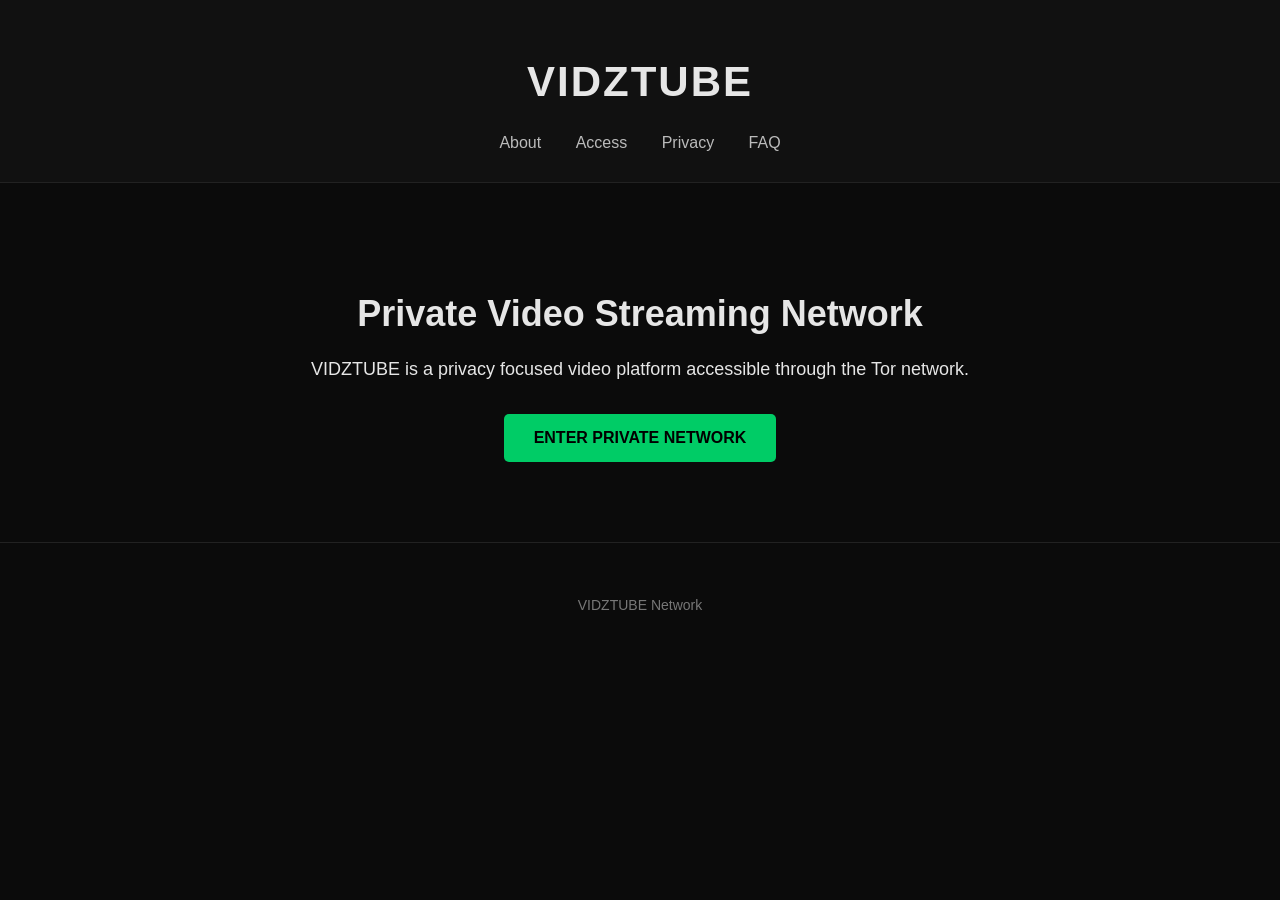
<file: index.html>
<!DOCTYPE html>
<html lang="en">

<head>
<meta name="robots" content="index, follow">
<meta name="keywords" content="tor video platform, anonymous streaming, privacy video hosting">
<meta charset="UTF-8">
<meta name="viewport" content="width=device-width, initial-scale=1.0">

<title>VIDZTUBE | Private Video Network</title>

<meta name="description" content="VIDZTUBE is a privacy focused video streaming platform accessible through the Tor network.">

<link rel="stylesheet" href="style.css">

</head>

<body>

<header>

<h1>VIDZTUBE</h1>

<nav>

<a href="about.html">About</a>
<a href="how-to-access.html">Access</a>
<a href="privacy.html">Privacy</a>
<a href="faq.html">FAQ</a>

</nav>

</header>

<section class="hero">

<h2>Private Video Streaming Network</h2>

<p>
VIDZTUBE is a privacy focused video platform accessible through the Tor network.
</p>

<a class="button" href="http://vidztubepmqb7gz7kizpqg3hrziqi2wdcgg7eglbwh6poikrzrs3jpyd.onion">ENTER PRIVATE NETWORK</a>

</section>

<footer>

<p>VIDZTUBE Network</p>

</footer>

</body>
</html>
</file>
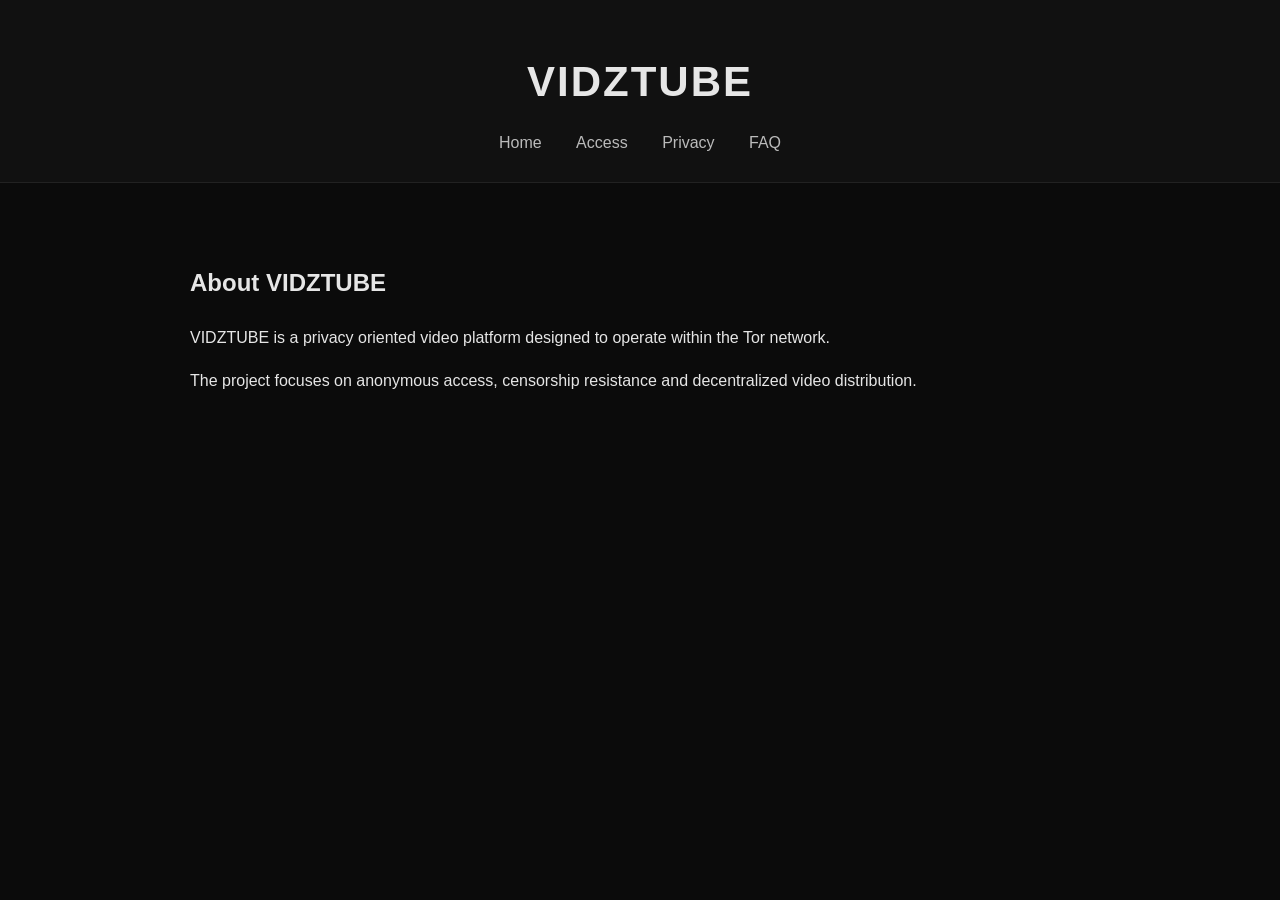
<file: about.html>
<!DOCTYPE html>
<html>
<head>

<meta charset="UTF-8">
<title>About VIDZTUBE</title>

<link rel="stylesheet" href="style.css">

</head>

<body>

<header>

<h1>VIDZTUBE</h1>

<nav>

<a href="index.html">Home</a>
<a href="how-to-access.html">Access</a>
<a href="privacy.html">Privacy</a>
<a href="faq.html">FAQ</a>

</nav>

</header>

<section class="section">

<h2>About VIDZTUBE</h2>

<p>
VIDZTUBE is a privacy oriented video platform designed to operate within the Tor network.
</p>

<p>
The project focuses on anonymous access, censorship resistance and decentralized video distribution.
</p>

</section>

</body>
</html>
</file>
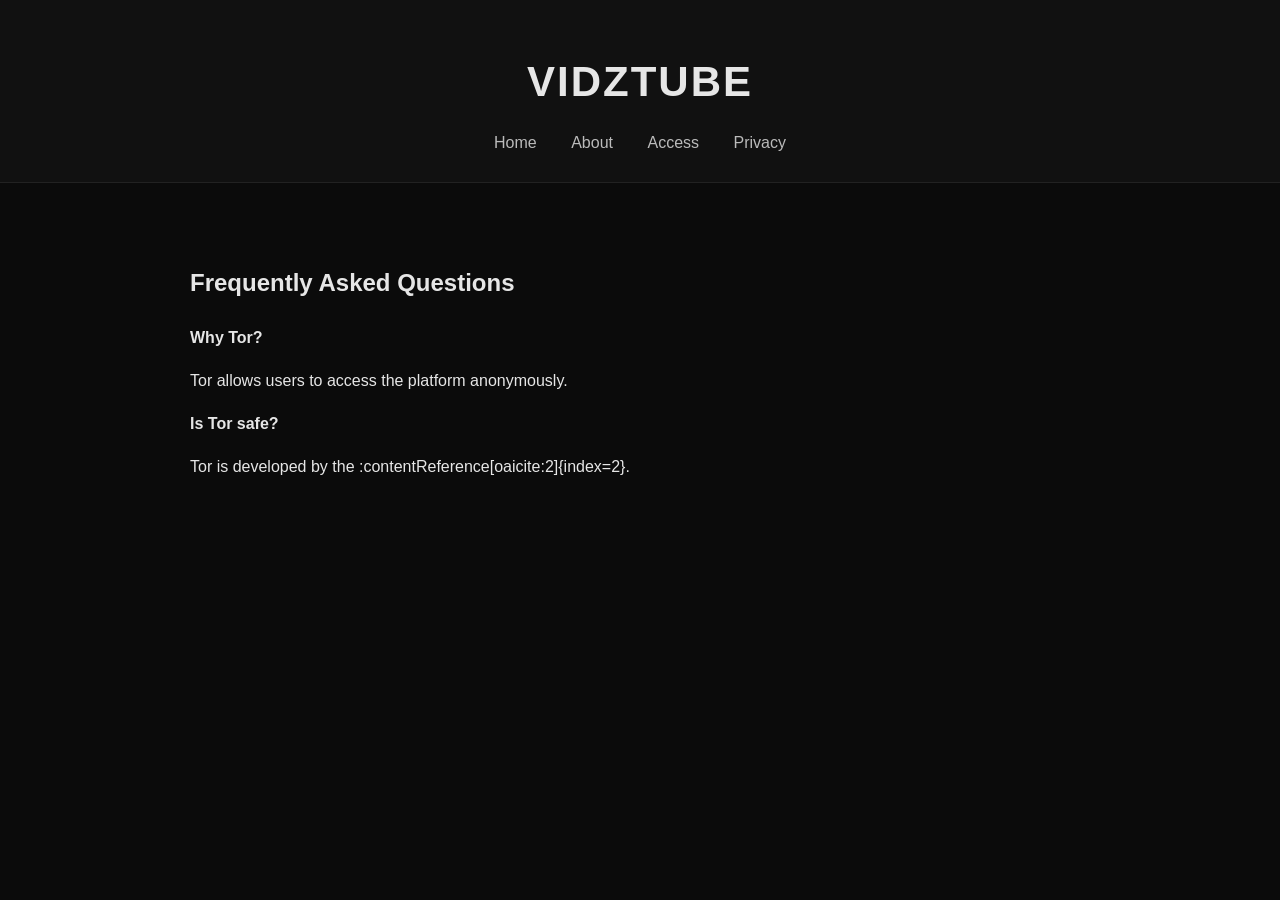
<file: faq.html>
<!DOCTYPE html>
<html>
<head>

<meta charset="UTF-8">
<title>FAQ</title>

<link rel="stylesheet" href="style.css">

</head>

<body>

<header>

<h1>VIDZTUBE</h1>

<nav>

<a href="index.html">Home</a>
<a href="about.html">About</a>
<a href="how-to-access.html">Access</a>
<a href="privacy.html">Privacy</a>

</nav>

</header>

<section class="section">

<h2>Frequently Asked Questions</h2>

<p><b>Why Tor?</b></p>

<p>
Tor allows users to access the platform anonymously.
</p>

<p><b>Is Tor safe?</b></p>

<p>
Tor is developed by the
:contentReference[oaicite:2]{index=2}.
</p>

</section>

</body>
</html>
</file>
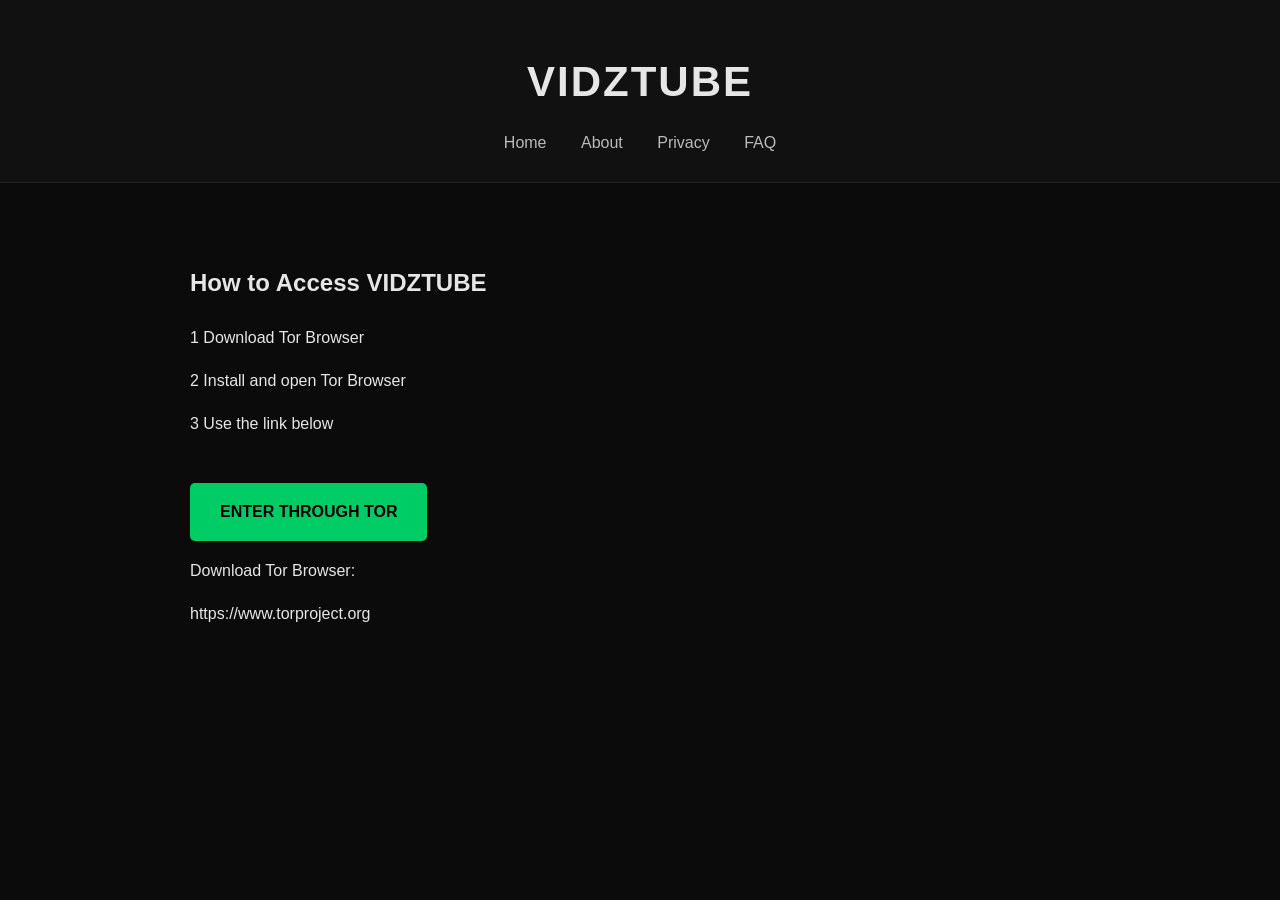
<file: how-to-access.html>
<!DOCTYPE html>
<html>
<head>

<meta charset="UTF-8">
<title>Access VIDZTUBE</title>

<link rel="stylesheet" href="style.css">

</head>

<body>

<header>

<h1>VIDZTUBE</h1>

<nav>

<a href="index.html">Home</a>
<a href="about.html">About</a>
<a href="privacy.html">Privacy</a>
<a href="faq.html">FAQ</a>

</nav>

</header>

<section class="section">

<h2>How to Access VIDZTUBE</h2>

<p>1 Download Tor Browser</p>

<p>2 Install and open Tor Browser</p>

<p>3 Use the link below</p>

<a class="button" href="http://YOURONIONADDRESS.onion">ENTER THROUGH TOR</a>

<p>
Download Tor Browser:
</p>

<p>
https://www.torproject.org
</p>

</section>

</body>
</html>
</file>
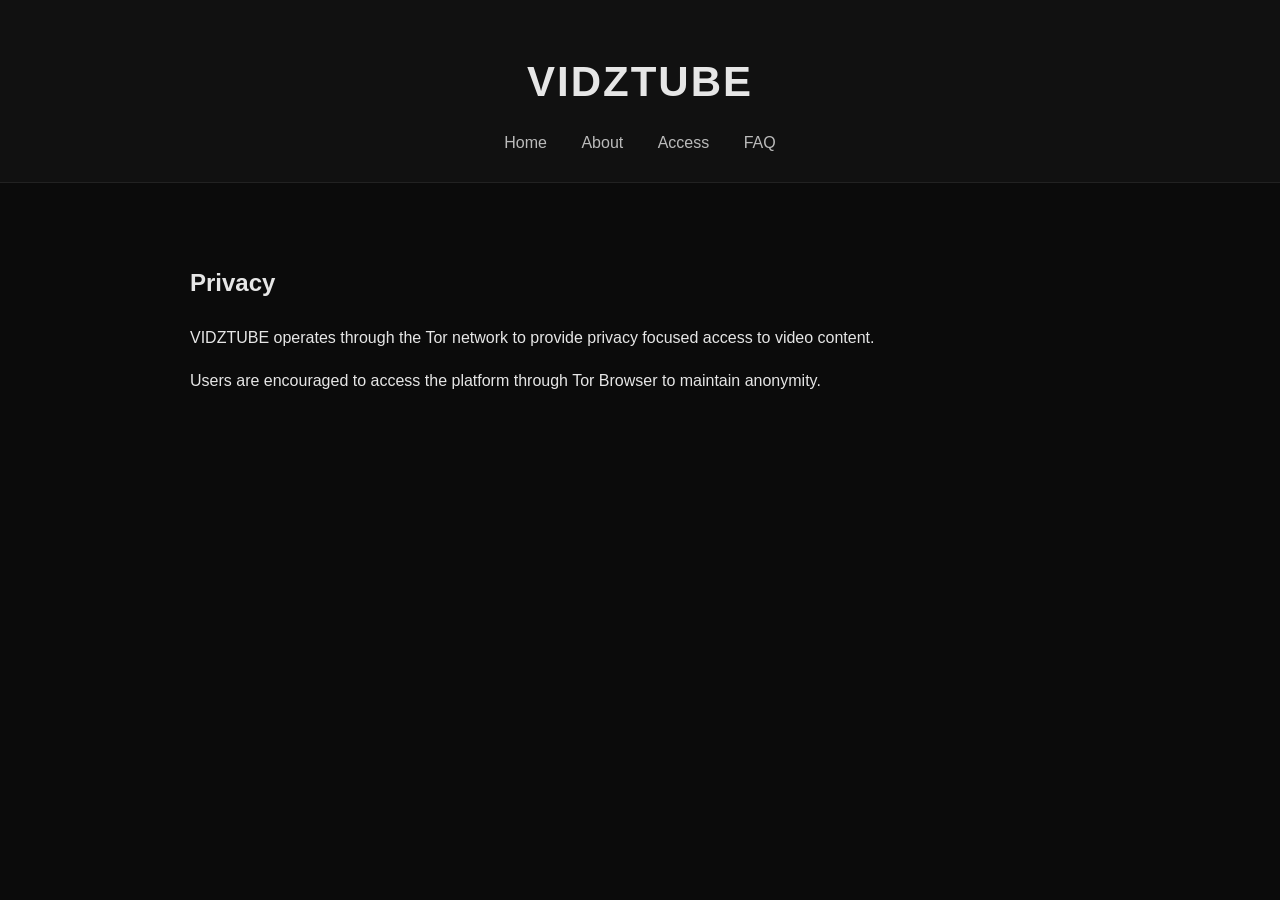
<file: privacy.html>
<!DOCTYPE html>
<html>
<head>

<meta charset="UTF-8">
<title>Privacy</title>

<link rel="stylesheet" href="style.css">

</head>

<body>

<header>

<h1>VIDZTUBE</h1>

<nav>

<a href="index.html">Home</a>
<a href="about.html">About</a>
<a href="how-to-access.html">Access</a>
<a href="faq.html">FAQ</a>

</nav>

</header>

<section class="section">

<h2>Privacy</h2>

<p>
VIDZTUBE operates through the Tor network to provide privacy focused access to video content.
</p>

<p>
Users are encouraged to access the platform through Tor Browser to maintain anonymity.
</p>

</section>

</body>
</html>
</file>
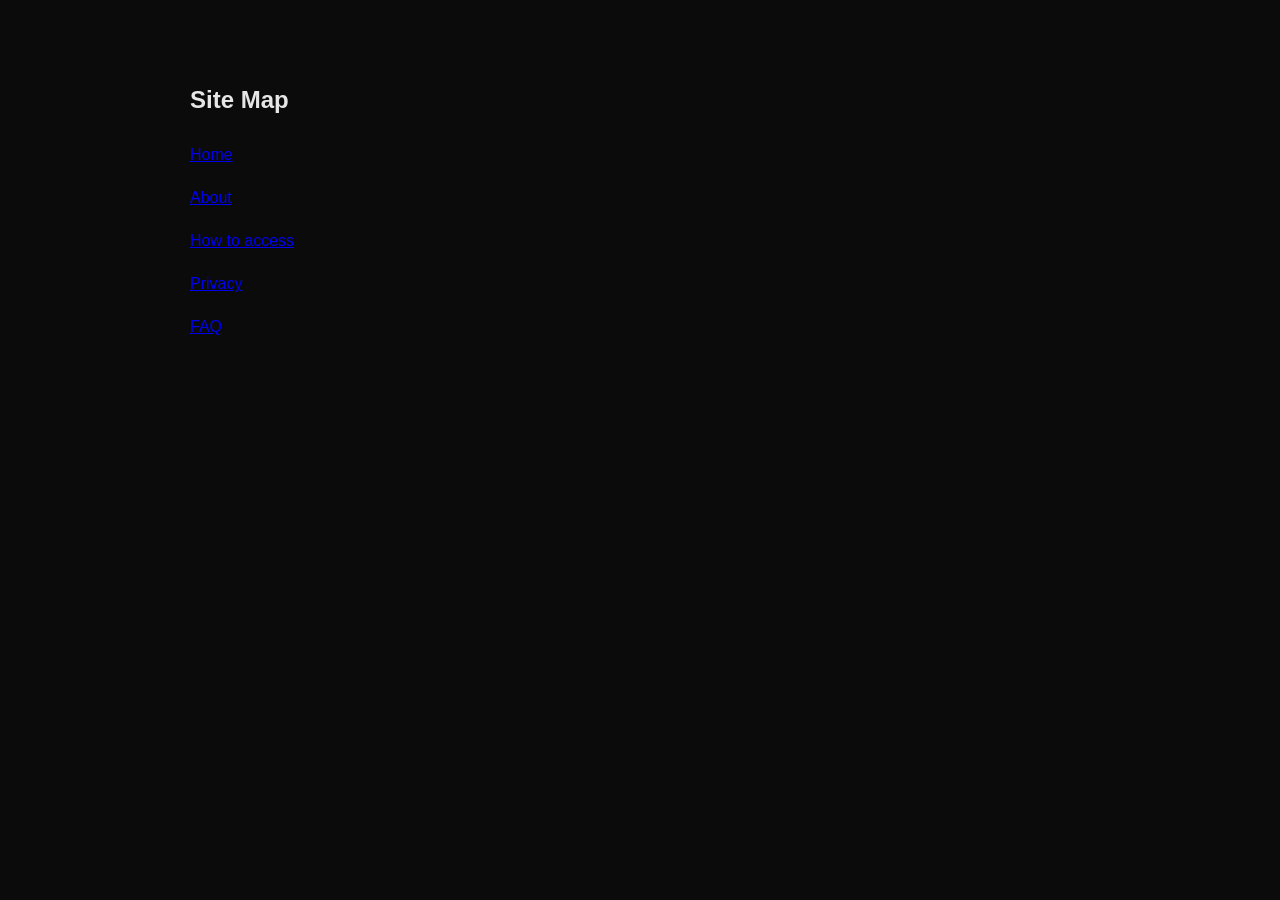
<file: sitemap.html>
<!DOCTYPE html>
<html>
<head>

<meta charset="UTF-8">
<title>Sitemap</title>

<link rel="stylesheet" href="style.css">

</head>

<body>

<section class="section">

<h2>Site Map</h2>

<p><a href="index.html">Home</a></p>
<p><a href="about.html">About</a></p>
<p><a href="how-to-access.html">How to access</a></p>
<p><a href="privacy.html">Privacy</a></p>
<p><a href="faq.html">FAQ</a></p>

</section>

</body>
</html>
</file>
<file: style.css>
body{
background:#0b0b0b;
color:#e6e6e6;
font-family:Arial, Helvetica, sans-serif;
margin:0;
padding:0;
}

header{
background:#111;
padding:30px;
text-align:center;
border-bottom:1px solid #222;
}

header h1{
font-size:42px;
letter-spacing:2px;
}

nav{
margin-top:10px;
}

nav a{
color:#bbb;
margin:0 15px;
text-decoration:none;
}

nav a:hover{
color:#fff;
}

.hero{
padding:80px 20px;
text-align:center;
}

.hero h2{
font-size:36px;
margin-bottom:20px;
}

.hero p{
font-size:18px;
max-width:700px;
margin:auto;
line-height:1.6;
}

.button{
display:inline-block;
margin-top:30px;
padding:15px 30px;
background:#00cc66;
color:#000;
text-decoration:none;
font-weight:bold;
border-radius:5px;
}

.button:hover{
background:#00ff80;
}

.section{
padding:60px 20px;
max-width:900px;
margin:auto;
line-height:1.7;
}

footer{
text-align:center;
padding:40px;
font-size:14px;
color:#777;
border-top:1px solid #222;
}
</file>
